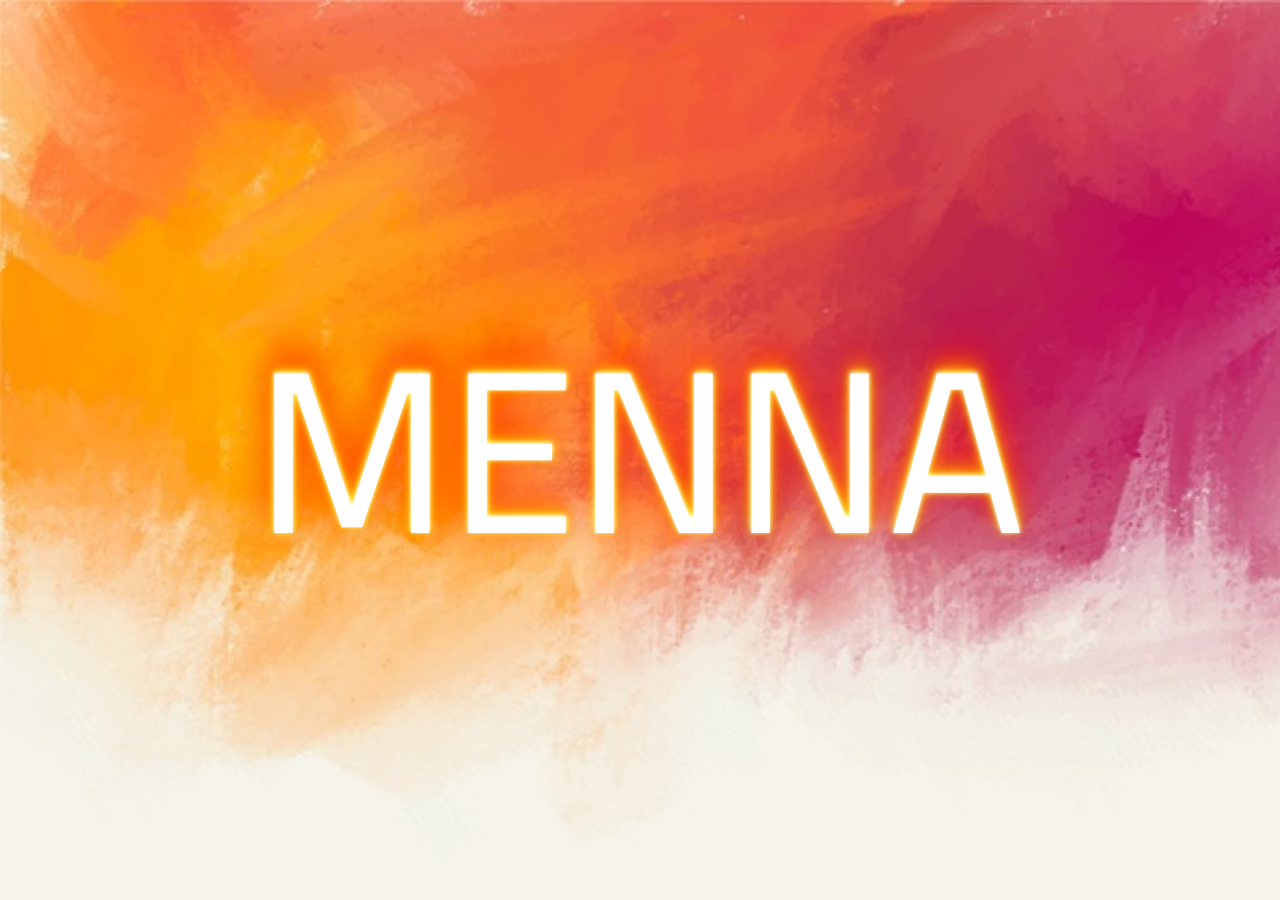
<file: index.html>
<!DOCTYPE html>
<html lang="en">

<head>
    <meta charset="UTF-8">
    <meta http-equiv="X-UA-Compatible" content="IE=edge">
    <meta name="viewport" content="width=device-width, initial-scale=1.0">
    <title>Hi Menna!</title>


    <!-- ========== Roboto Font ========= -->
    <!-- <link rel="preconnect" href="https://fonts.googleapis.com">
    <link rel="preconnect" href="https://fonts.gstatic.com" crossorigin> -->
    <!-- <link href="https://fonts.googleapis.com/css2?family=Anton&display=swap" rel="stylesheet"> -->


    <!-- ========= Cairo Font ========== -->
    <link rel="preconnect" href="https://fonts.googleapis.com">
    <link rel="preconnect" href="https://fonts.gstatic.com" crossorigin>
    <link href="https://fonts.googleapis.com/css2?family=Anton&family=Cairo&display=swap" rel="stylesheet">

    <!-- ========= Animate.css ========= -->
    <link rel="stylesheet" href="https://cdnjs.cloudflare.com/ajax/libs/animate.css/4.1.1/animate.min.css" />


    <script defer src="script.js"></script>
    <link rel="stylesheet" href="styles.css">

</head>

<body>
    <h1 class="focus-in-expand"></h1>
    <div id="vid">

    </div>
</body>

</html>
</file>
<file: styles.css>
/* ========== START Dark Mode Colors ========== */
    
     :root {
        --primary: #131516;
        --secondary: #2B2F31;
        --text: #d8d4cf;
        --blue: #004daa;
        --caption: #e8e6e3;
    }
    /* ========== END Dark Mode Colors ========== */
    /* ========== START CSS Reset ========== */
    
    html {
        box-sizing: border-box;
        font-size: 16px;
    }
    
    *,
    *:before,
    *:after {
        box-sizing: inherit;
    }
    
    body,
    h1,
    h2,
    h3,
    h4,
    h5,
    h6,
    p,
    ol,
    ul {
        margin: 0;
        padding: 0;
        font-weight: normal;
    }
    
    ol,
    ul {
        list-style: none;
    }
    
    img {
        max-width: 100%;
        height: auto;
    }
    /* ========== END CSS Reset ========== */
    /* 
* {
    border: 1px solid red;
} */
    
    body {
        display: flex;
        height: 100vh;
        background: url('./bg.jpg');
        /* background-repeat: no-repeat; */
        background-size: cover;
        align-items: center;
        justify-content: center;
        padding: 32px;
        flex-direction: column;
    }
    
    h1 {
        order: 1;
        color: white;
        /* font-family: 'Anton', sans-serif; */
        font-size: 18vw;
        font-family: 'Cairo', sans-serif;
        text-align: center;
        line-height: 1.5em;
    }
    
    video {
        /* width: 80vw; */
        height: 90vh;
        /* width: 90%; */
        /* padding: 32px; */
        border: 3px solid orange;
    }
    
    progress {
        order: 0;
        width: 80vw;
        margin: auto;
        height: 6vh;
        display: block;
        margin: 0;
        position: fixed;
        top: 0;
        margin-top: 10px;
    }
    
    #vid {
        width: 80vw;
    }
    /* ========== Text Styles ========= */
    
    .flaming-text {
        color: rgb(255, 255, 255);
        text-shadow: rgb(255, 255, 255) 0px -1px 4px, rgb(255, 255, 0) 0px -2px 10px, rgb(255, 128, 0) 0px -10px 20px, rgb(255, 0, 0) 0px -18px 40px;
    }
    
    .blue-background-text {
        color: rgb(255, 255, 255);
        text-shadow: rgb(0, 230, 230) -5px 5px 0px, rgb(1, 204, 204) -10px 10px 0px, rgb(0, 189, 189) -15px 15px 0px;
    }
    
    .lux {
        color: rgb(19, 19, 19);
        letter-spacing: 0.15em;
        text-shadow: rgb(118, 118, 118) 1px -1px 0px, rgb(115, 114, 114) -1px 2px 1px, rgb(118, 116, 116) -2px 4px 1px, rgb(120, 119, 119) -3px 6px 1px, rgb(123, 122, 122) -4px 8px 1px, rgb(127, 125, 125) -5px 10px 1px, rgb(130, 129, 129) -6px 12px 1px, rgb(134, 133, 133) -7px 14px 1px, rgb(139, 138, 137) -8px 16px 1px, rgb(143, 142, 141) -9px 18px 1px, rgb(148, 147, 146) -10px 20px 1px, rgb(153, 152, 151) -11px 22px 1px, rgb(158, 156, 156) -12px 24px 1px, rgb(163, 161, 161) -13px 26px 1px, rgb(168, 166, 166) -14px 28px 1px, rgb(173, 171, 171) -15px 30px 1px, rgb(178, 177, 176) -16px 32px 1px, rgb(183, 182, 181) -17px 34px 1px, rgb(188, 187, 186) -18px 36px 1px, rgb(193, 191, 191) -19px 38px 1px, rgb(198, 196, 196) -20px 40px 1px, rgb(203, 201, 200) -21px 42px 1px, rgb(207, 205, 205) -22px 44px 1px, rgb(212, 210, 209) -23px 46px 1px, rgb(216, 214, 213) -24px 48px 1px, rgb(219, 218, 217) -25px 50px 1px, rgb(223, 221, 220) -26px 52px 1px, rgb(226, 224, 223) -27px 54px 1px, rgb(228, 227, 226) -28px 56px 1px;
    }
    
    .neon {
        color: rgb(255, 255, 255);
        text-shadow: rgb(255, 255, 255) 0px 0px 5px, rgb(255, 255, 255) 0px 0px 10px, rgb(255, 255, 255) 0px 0px 15px, rgb(73, 255, 24) 0px 0px 20px, rgb(73, 255, 24) 0px 0px 30px, rgb(73, 255, 24) 0px 0px 40px, rgb(73, 255, 24) 0px 0px 55px, rgb(73, 255, 24) 0px 0px 75px;
    }
    
    .comic {
        color: rgb(188, 46, 30);
        text-shadow: rgb(55, 138, 180) 0px 1px 0px, rgb(93, 171, 205) 1px 0px 0px, rgb(55, 138, 180) 1px 2px 1px, rgb(93, 171, 205) 2px 1px 1px, rgb(55, 138, 180) 2px 3px 2px, rgb(93, 171, 205) 3px 2px 2px, rgb(55, 138, 180) 3px 4px 2px, rgb(93, 171, 205) 4px 3px 3px, rgb(55, 138, 180) 4px 5px 3px, rgb(93, 171, 205) 5px 4px 2px, rgb(55, 138, 180) 5px 6px 2px, rgb(93, 171, 205) 6px 5px 2px, rgb(55, 138, 180) 6px 7px 1px, rgb(93, 171, 205) 7px 6px 1px, rgb(55, 138, 180) 7px 8px 0px, rgb(93, 171, 205) 8px 7px 0px;
    }
    /* ========== ANIMATIONS ========== */
    
    .focus-in-expand {
        -webkit-animation: focus-in-expand 0.8s cubic-bezier(0.250, 0.460, 0.450, 0.940) both;
        animation: focus-in-expand 3s cubic-bezier(0.250, 0.460, 0.450, 0.940) both;
    }
    
    .tracking-in-contract-bck-bottom {
        -webkit-animation: tracking-in-contract-bck-bottom 1s cubic-bezier(0.215, 0.610, 0.355, 1.000) both;
        animation: tracking-in-contract-bck-bottom 1s cubic-bezier(0.215, 0.610, 0.355, 1.000) both;
    }
    
    .tracking-in-contract {
        -webkit-animation: tracking-in-contract 0.8s cubic-bezier(0.215, 0.610, 0.355, 1.000) both;
        animation: tracking-in-contract 0.8s cubic-bezier(0.215, 0.610, 0.355, 1.000) both;
    }
    
    .text-focus-in {
        -webkit-animation: text-focus-in 1s cubic-bezier(0.550, 0.085, 0.680, 0.530) both;
        animation: text-focus-in 1s cubic-bezier(0.550, 0.085, 0.680, 0.530) both;
    }
    
    @-webkit-keyframes text-focus-in {
        0% {
            -webkit-filter: blur(12px);
            filter: blur(12px);
            opacity: 0;
        }
        100% {
            -webkit-filter: blur(0px);
            filter: blur(0px);
            opacity: 1;
        }
    }
    
    @keyframes text-focus-in {
        0% {
            -webkit-filter: blur(12px);
            filter: blur(12px);
            opacity: 0;
        }
        100% {
            -webkit-filter: blur(0px);
            filter: blur(0px);
            opacity: 1;
        }
    }
    
    @-webkit-keyframes tracking-in-contract {
        0% {
            letter-spacing: 1em;
            opacity: 0;
        }
        40% {
            opacity: 0.6;
        }
        100% {
            letter-spacing: normal;
            opacity: 1;
        }
    }
    
    @keyframes tracking-in-contract {
        0% {
            letter-spacing: 1em;
            opacity: 0;
        }
        40% {
            opacity: 0.6;
        }
        100% {
            letter-spacing: normal;
            opacity: 1;
        }
    }
    
    @-webkit-keyframes tracking-in-contract-bck-bottom {
        0% {
            letter-spacing: 1em;
            -webkit-transform: translateZ(400px) translateY(300px);
            transform: translateZ(400px) translateY(300px);
            opacity: 0;
        }
        40% {
            opacity: 0.6;
        }
        100% {
            -webkit-transform: translateZ(0) translateY(0);
            transform: translateZ(0) translateY(0);
            opacity: 1;
        }
    }
    
    @keyframes tracking-in-contract-bck-bottom {
        0% {
            letter-spacing: 1em;
            -webkit-transform: translateZ(400px) translateY(300px);
            transform: translateZ(400px) translateY(300px);
            opacity: 0;
        }
        40% {
            opacity: 0.6;
        }
        100% {
            -webkit-transform: translateZ(0) translateY(0);
            transform: translateZ(0) translateY(0);
            opacity: 1;
        }
    }
    
    @-webkit-keyframes focus-in-expand {
        0% {
            letter-spacing: -0.5em;
            -webkit-filter: blur(12px);
            filter: blur(12px);
            opacity: 0;
        }
        100% {
            -webkit-filter: blur(0px);
            filter: blur(0px);
            opacity: 1;
        }
    }
    
    @keyframes focus-in-expand {
        0% {
            letter-spacing: -0.5em;
            -webkit-filter: blur(12px);
            filter: blur(12px);
            opacity: 0;
        }
        100% {
            -webkit-filter: blur(0px);
            filter: blur(0px);
            opacity: 1;
        }
    }
</file>
